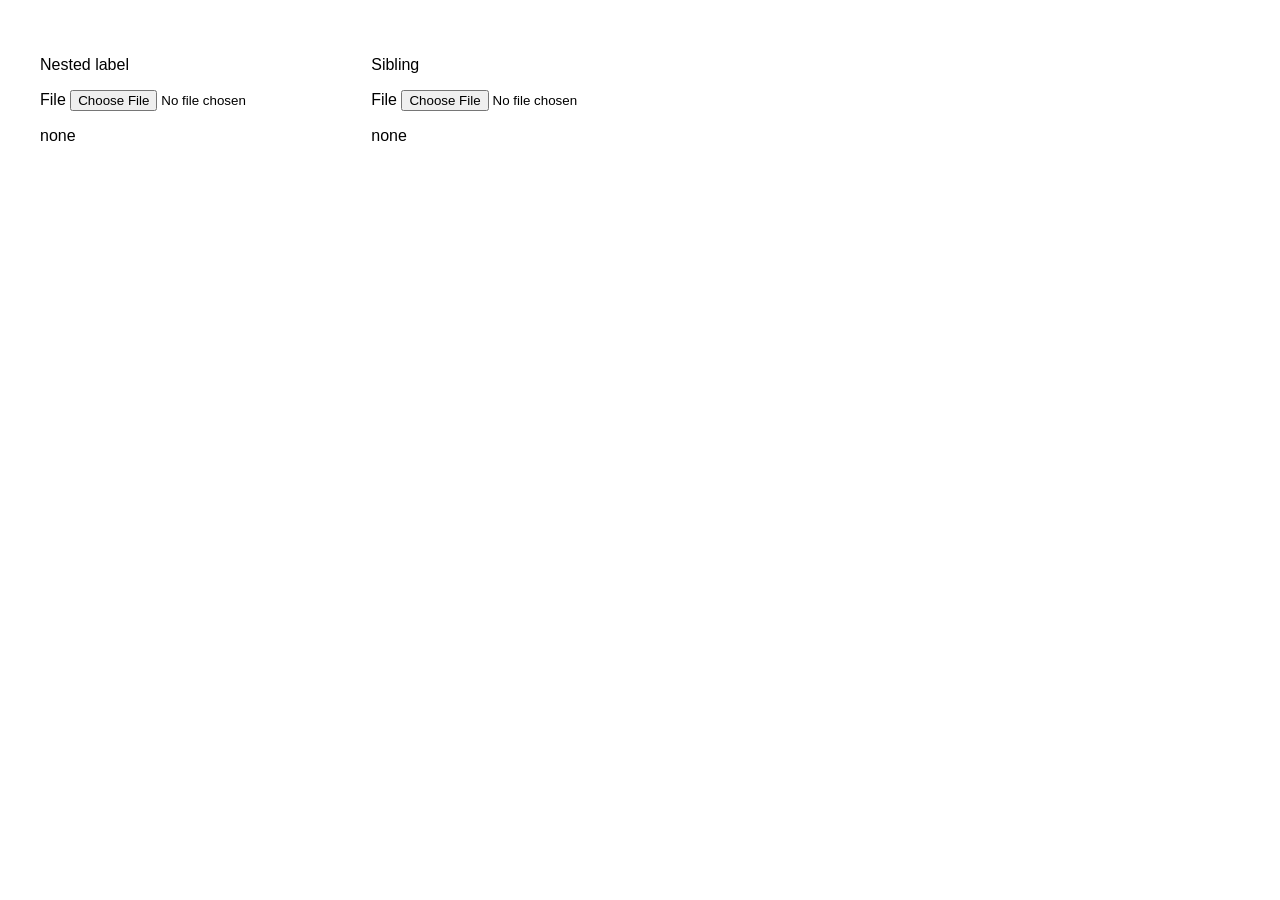
<file: .tmp/file-input-click.html>
<!doctype html>
<meta charset="utf-8">
<title>file input click</title>
<style>body{font-family:sans-serif;padding:2rem;display:flex;gap:3rem}</style>
<div>
  <p>Nested label</p>
  <label>
    File
    <input id="nested" type="file">
  </label>
  <p id="nested-log">none</p>
</div>
<div>
  <p>Sibling</p>
  <label for="sibling">File</label>
  <input id="sibling" type="file">
  <p id="sibling-log">none</p>
</div>
<script>
for (const id of ["nested", "sibling"]) {
  document.getElementById(id).addEventListener("click", () => {
    document.getElementById(id + "-log").textContent = "click";
  });
}
</script>
</file>
